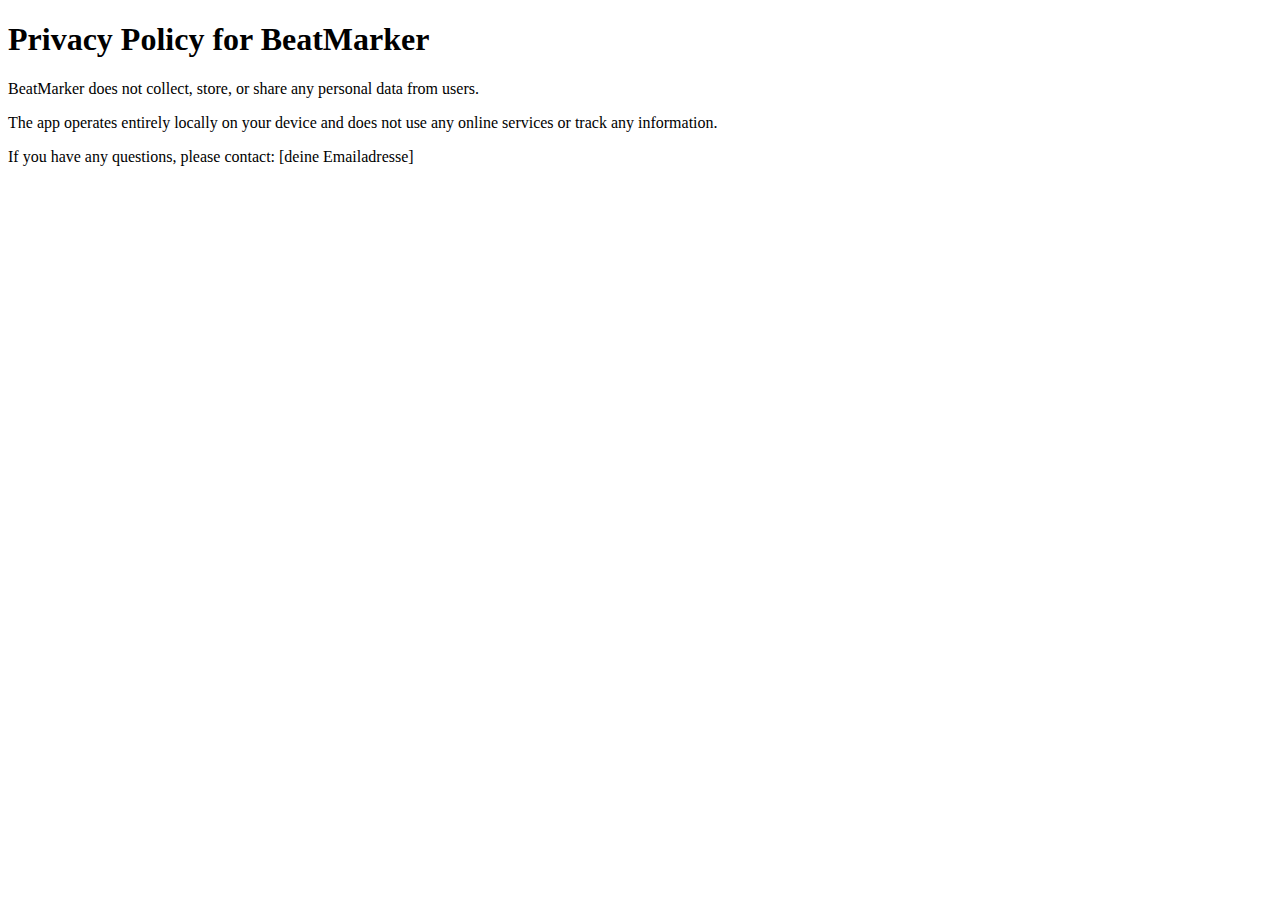
<file: privacy.html>
<!DOCTYPE html>
<html lang="en">
  <head>
    <meta charset="UTF-8" />
    <meta name="viewport" content="width=device-width, initial-scale=1.0" />
    <title>Privacy Policy</title>
  </head>
  <body>
    <h1>Privacy Policy for BeatMarker</h1>
    <p>
      BeatMarker does not collect, store, or share any personal data from users.
    </p>
    <p>
      The app operates entirely locally on your device and does not use any
      online services or track any information.
    </p>
    <p>If you have any questions, please contact: [deine Emailadresse]</p>
  </body>
</html>
</file>
